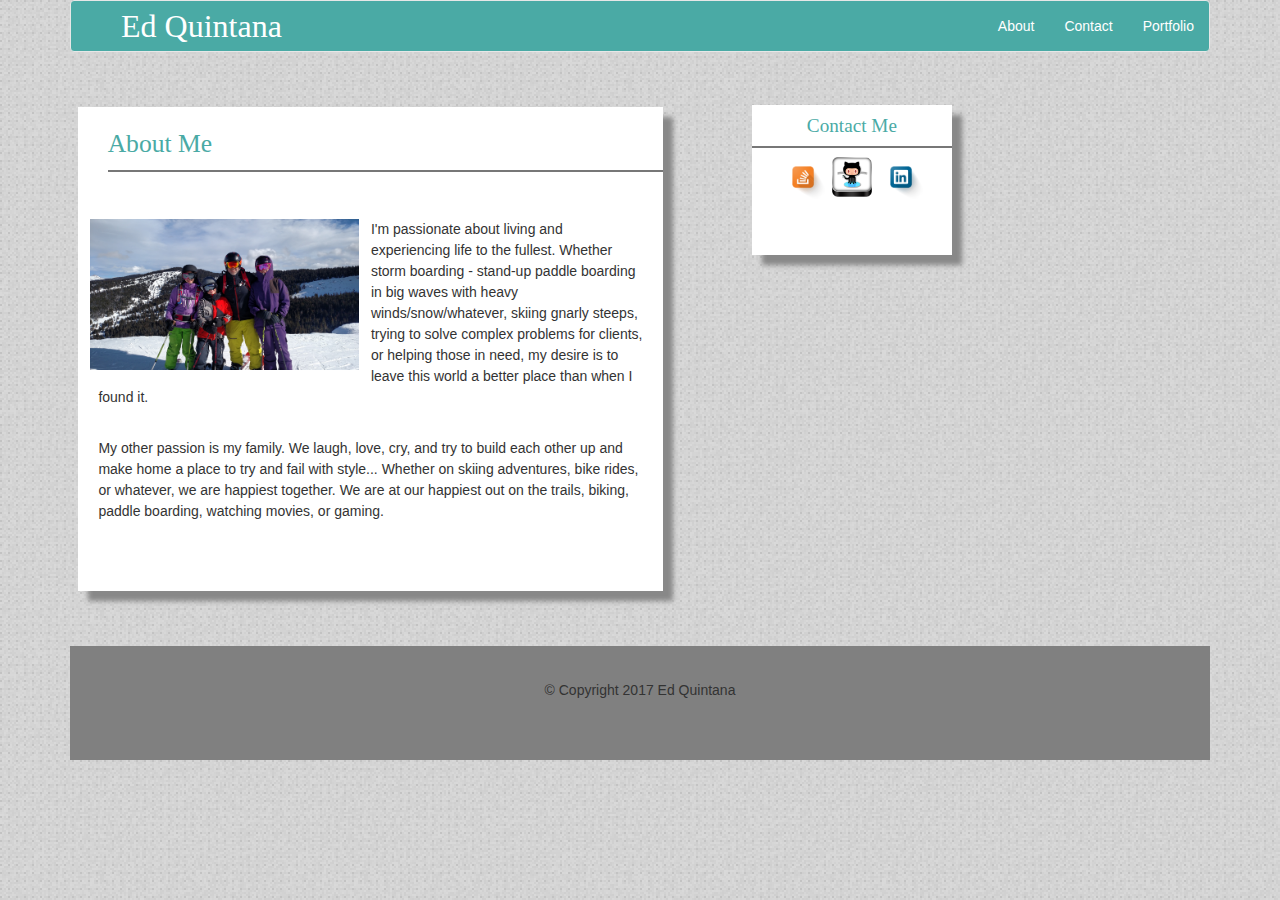
<file: index.html>
<!DOCTYPE html>
<html lang="en-us">
<head>
	  <meta charset="UTF-8">
  	<title>Ed's Bootstrap Portfolio</title>
  <!-- We link our html to the Bootstrap CDN -->
    <link rel="stylesheet" href="https://maxcdn.bootstrapcdn.com/bootstrap/3.3.7/css/bootstrap.min.css">
    <link rel="stylesheet" type="text/css" href="assets/style.css">
    <script src="https://ajax.googleapis.com/ajax/libs/jquery/3.2.0/jquery.min.js"></script>
    <script src="https://maxcdn.bootstrapcdn.com/bootstrap/3.3.7/js/bootstrap.min.js"></script>
</head>
<body>
 <div class="container">
    <nav class="navbar navbar-default">
        <!-- Brand and toggle get grouped for better mobile display -->
        <div class="navbar-header">
          <button type="button" class="navbar-toggle collapsed" data-toggle="collapse" data-target="#bs-example-navbar-collapse-1" aria-expanded="false">
            <span class="sr-only">Toggle navigation</span>
            <span class="icon-bar"></span>
            <span class="icon-bar"></span>
            <span class="icon-bar"></span>
          </button>
          <div class="navbar-brand">Ed Quintana</div>
        </div>

        <!-- Collect the nav links, forms, and other content for toggling -->
        <div class="collapse navbar-collapse" id="bs-example-navbar-collapse-1">
          <ul class="nav navbar-nav navbar-right">
            <li><a href="index.html">About</a></li>
            <li><a href="contact.html">Contact</a></li>
            <li><a href="portfolio.html">Portfolio</a></li>                 
          </ul>
        </div><!-- /.navbar-collapse -->
      </div><!-- /.container-fluid -->
    </nav>
<!-- </div>	 -->
<!-- About Me Container -->
<!-- <div class="background"> -->
 <div class="container">
 	<div class="row">
 		<div class="col-lg-6" id="AboutMe">
 		  	<h2>About Me</h2>
			      	<img src="assets/images/vailfampic.jpg" class="pull-left" alt="...">
					<p>I'm passionate about living and experiencing life to the fullest. Whether storm boarding - stand-up paddle boarding in big waves with heavy winds/snow/whatever, skiing gnarly steeps, trying to solve complex problems for clients, or helping those in need, my desire is to leave this world a better place than when I found it.</p>
               		 <br>
               		 <p>My other passion is my family. We laugh, love, cry, and try to build each other up and make home a place to try and fail with style... Whether on skiing adventures, bike rides, or whatever, we are happiest together. We are at our happiest out on the trails, biking, paddle boarding, watching movies, or gaming.</p>
		</div>
		<div class="col-lg-2">
			<div id="ContactMe">
				<h3>Contact Me</h3>
					<a href="https://stackoverflow.com/users/8152535"><img src="assets/images/stacko.png" width="50" height="50" align=""></a>
					<a href="https://github.com/ejquintana"><img src="assets/images/git.png" width="40" height="40" align=""></a>
					<a href="https://www.linkedin.com/in/edquintana/"><img src="assets/images/lin.png" width="50" height="50" align=""></a>
			</div>
		</div>
     </div>
	<footer class="footer">
		<div class="container" id="footer">
			<p class"text muted">&copy; Copyright 2017 Ed Quintana</p>
		</div>
	</footer>
</div>
</div>
</body>
</html>
</file>
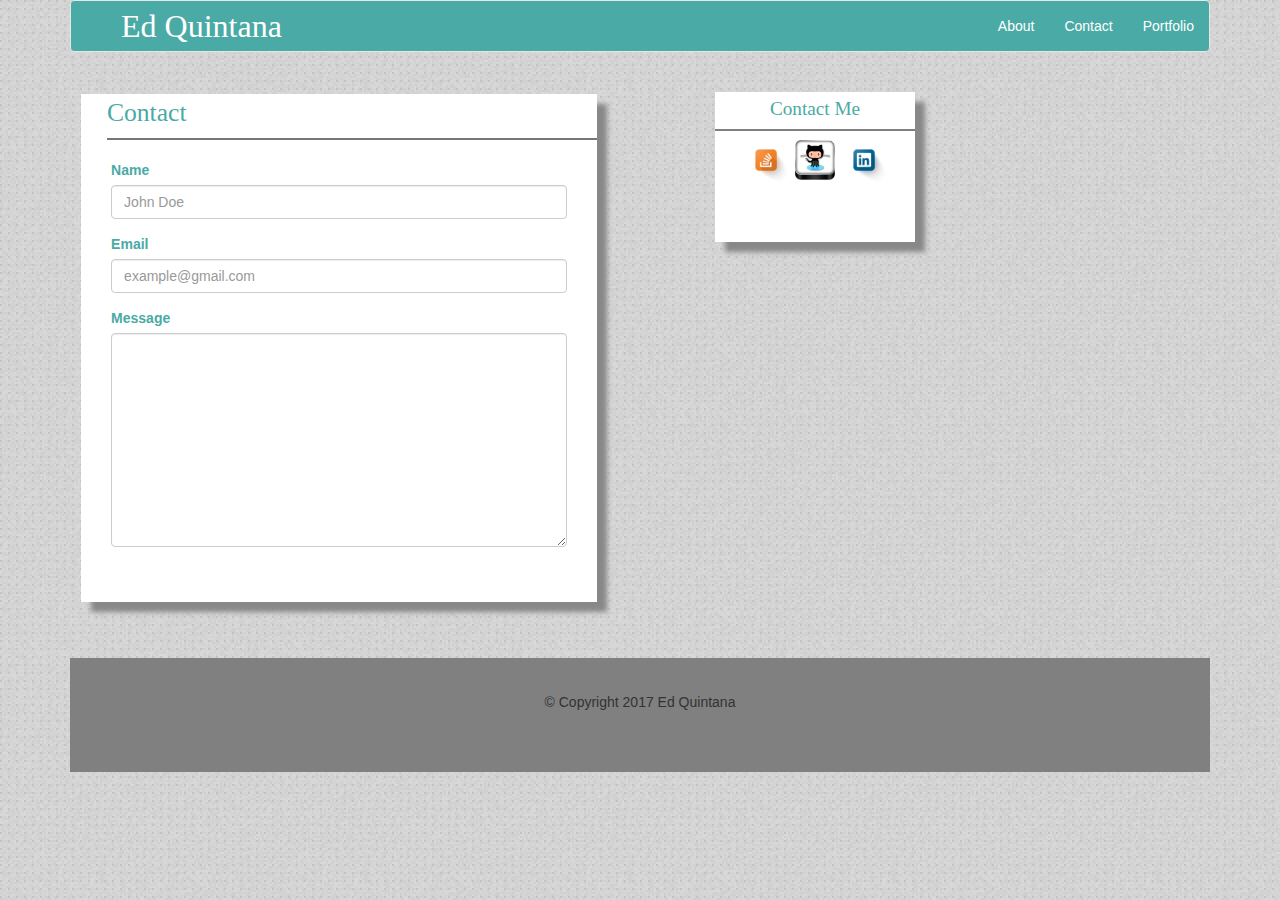
<file: contact.html>
<!DOCTYPE html>
<html lang="en-us">
<head>
	  <meta charset="UTF-8">
  	<title>Ed's Bootstrap Portfolio</title>
  <!-- We link our html to the Bootstrap CDN -->
    <link rel="stylesheet" href="https://maxcdn.bootstrapcdn.com/bootstrap/3.3.7/css/bootstrap.min.css">
    <link rel="stylesheet" type="text/css" href="assets/style.css">
    <script src="https://ajax.googleapis.com/ajax/libs/jquery/3.2.0/jquery.min.js"></script>
    <script src="https://maxcdn.bootstrapcdn.com/bootstrap/3.3.7/js/bootstrap.min.js"></script>
</head>
<body>
 <div class="container">
    <nav class="navbar navbar-default">
        <!-- Brand and toggle get grouped for better mobile display -->
        <div class="navbar-header">
          <button type="button" class="navbar-toggle collapsed" data-toggle="collapse" data-target="#bs-example-navbar-collapse-1" aria-expanded="false">
            <span class="sr-only">Toggle navigation</span>
            <span class="icon-bar"></span>
            <span class="icon-bar"></span>
            <span class="icon-bar"></span>
          </button>
          <div class="navbar-brand">Ed Quintana</div>
        </div>

        <!-- Collect the nav links, forms, and other content for toggling -->
        <div class="collapse navbar-collapse" id="bs-example-navbar-collapse-1">
          <ul class="nav navbar-nav navbar-right">
            <li><a href="index.html">About</a></li>
            <li><a href="contact.html">Contact</a></li>
            <li><a href="portfolio.html">Portfolio</a></li>                 
          </ul>
        </div><!-- /.navbar-collapse -->
      </div><!-- /.container-fluid -->
    </nav>
<!-- </div>	 -->
<!-- About Me Container -->
<!-- <div class="background"> -->
 <div class="container">
 	<div class="row">
 		<div class="col-lg-6">
      <div id="formgroup">
 		  	<h2>Contact</h2>
        <form>
          <div class="form-group">
            <label for="formGroupExampleInput">Name</label>
            <input type="text" class="form-control" id="formGroupExampleInput" placeholder="John Doe">
          </div>
          <div class="form-group">
            <label for="formGroupExampleInput2">Email</label>
            <input type="text" class="form-control" id="formGroupExampleInput2" placeholder="example@gmail.com">
          </div>
          <div class="form-group">
            <label for="exampleTextarea">Message</label>
            <textarea class="form-control" id="Message" rows="10"></textarea>
          </div>
        </form>
      </div>
		</div>
		<div class="col-lg-2">
			<div id="ContactMeP">
				<h3>Contact Me</h3>
					<a href="https://stackoverflow.com/users/8152535"><img src="assets/images/stacko.png" width="50" height="50" align=""></a>
					<a href="https://github.com/ejquintana"><img src="assets/images/git.png" width="40" height="40" align=""></a>
					<a href="https://www.linkedin.com/in/edquintana/"><img src="assets/images/lin.png" width="50" height="50" align=""></a>
			</div>
		</div>
     </div>
	<footer class="footer">
		<div class="container" id="footer">
			<p class"text muted">&copy; Copyright 2017 Ed Quintana</p>
		</div>
	</footer>
</div>
</div>
</body>
</html>
</file>
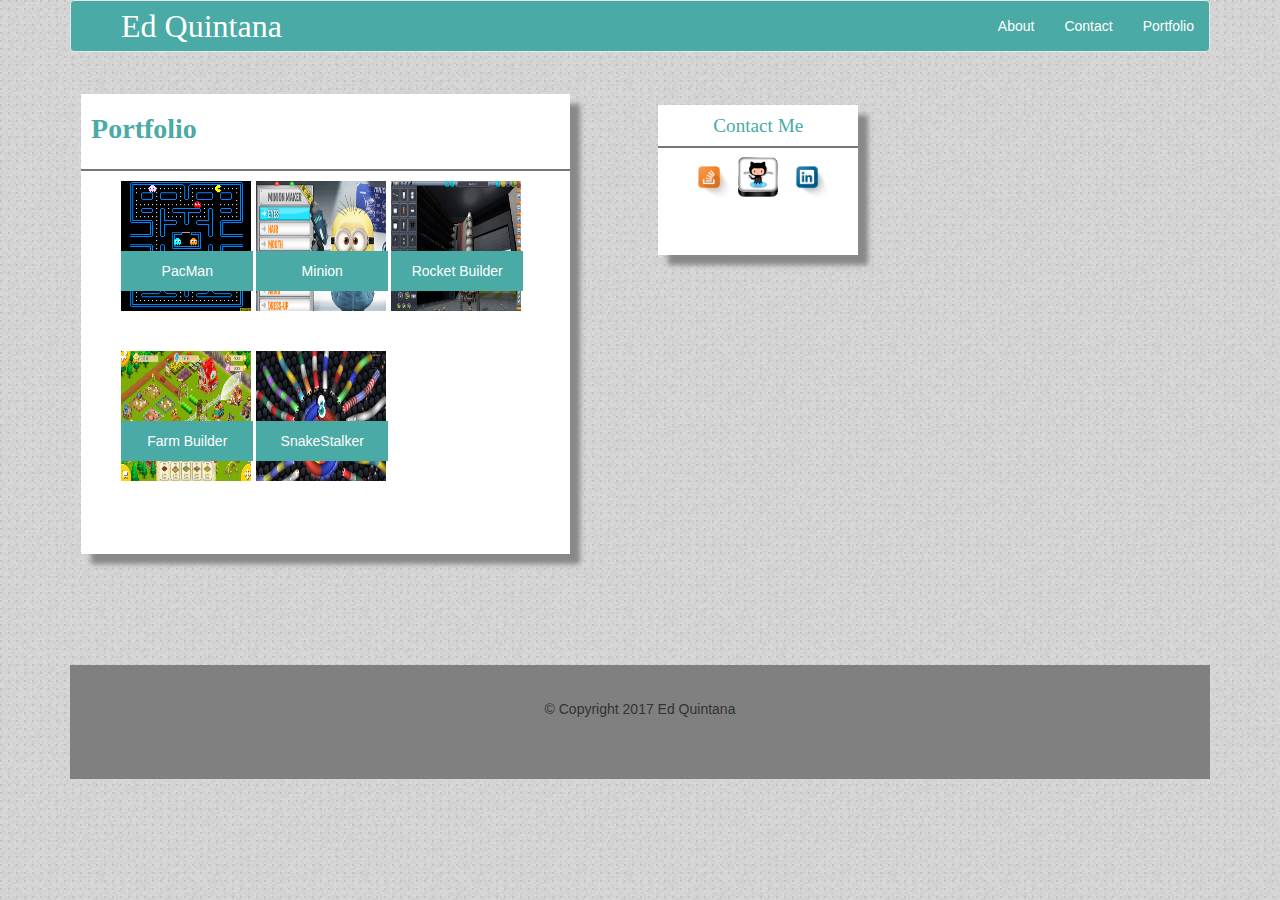
<file: portfolio.html>
<!DOCTYPE html>
<html lang="en-us">
<head>
	  <meta charset="UTF-8">
  	<title>Ed's Bootstrap Portfolio</title>
  <!-- We link our html to the Bootstrap CDN -->
    <link rel="stylesheet" href="https://maxcdn.bootstrapcdn.com/bootstrap/3.3.7/css/bootstrap.min.css">
    <link rel="stylesheet" type="text/css" href="assets/style.css">
    <script src="https://ajax.googleapis.com/ajax/libs/jquery/3.2.0/jquery.min.js"></script>
    <script src="https://maxcdn.bootstrapcdn.com/bootstrap/3.3.7/js/bootstrap.min.js"></script>
</head>
<body>
 <div class="container">
    <nav class="navbar navbar-default">
        <!-- Brand and toggle get grouped for better mobile display -->
        <div class="navbar-header">
          <button type="button" class="navbar-toggle collapsed" data-toggle="collapse" data-target="#bs-example-navbar-collapse-1" aria-expanded="false">
            <span class="sr-only">Toggle navigation</span>
            <span class="icon-bar"></span>
            <span class="icon-bar"></span>
            <span class="icon-bar"></span>
          </button>
          <div class="navbar-brand">Ed Quintana</div>
        </div>

        <!-- Collect the nav links, forms, and other content for toggling -->
        <div class="collapse navbar-collapse" id="bs-example-navbar-collapse-1">
          <ul class="nav navbar-nav navbar-right">
            <li><a href="index.html">About</a></li>
            <li><a href="contact.html">Contact</a></li>
            <li><a href="portfolio.html">Portfolio</a></li>                 
          </ul>
        </div><!-- /.navbar-collapse -->
      </div><!-- /.container-fluid -->
    </nav>
<!-- </div>	 -->
<!-- About Me Container -->
<!-- <div class="background"> -->
 <div class="container">
 	<div class="row">
 		<div class="col-lg-6">
      <div id="sectionPort">
   		  	<h2>Portfolio</h2>
  			     <ul>
               <li>
                    <a href="#"><img src="assets/images/pac.gif"><div class="caption1" >PacMan</div></a>
                </li>
                <li>
                    <a href="#"><img src="assets/images/minmkr.jpg"><div class="caption1">Minion</div></a>
                </li>
                <li>
                    <a href="#"><img src="assets/images/rbpic.jpg"><div class="caption1">Rocket Builder</div></a>
                </li>
                <li>
                    <a href="#"><img src="assets/images/farmbldr.png"><div class="caption1">Farm Builder</div></a>
                </li>
                <li>
                    <a href="#"><img src="assets/images/snakestalker.jpg"><div class="caption1">SnakeStalker</div></a>
                </li>
              </ul>
      </div>
		</div>
		<div class="col-lg-2">
			<div id="ContactMe">
				<h3>Contact Me</h3>
					<a href="https://stackoverflow.com/users/8152535"><img src="assets/images/stacko.png" width="50" height="50" align=""></a>
					<a href="https://github.com/ejquintana"><img src="assets/images/git.png" width="40" height="40" align=""></a>
					<a href="https://www.linkedin.com/in/edquintana/"><img src="assets/images/lin.png" width="50" height="50" align=""></a>
			</div>
		</div>
     </div>
	<footer class="footer">
		<div class="container" id="footer">
			<p class"text muted">&copy; Copyright 2017 Ed Quintana</p>
		</div>
	</footer>
</div>
</div>
</body>
</html>
</file>
<file: assets/style.css>
body {
 background-image: url(images/background.png);

}

.container {
  height: 100%;
}

.navbar-header {
  text-align: center;
  font-family: 'Georgia', Times, Times New Roman, serif;
}

.navbar-header span {
    padding: 2px;
    font-size: 2vw;
}

.navbar-default .navbar-toggle .icon-bar {
    background-color: #4aaaa5;
}

.navbar-default {
    background-color: #4aaaa5;
    border-color: #e7e7e7;
}

.navbar-default .navbar-brand {
    color: white;
    font-size: 2.5vw;
    text-align: center; 
    padding: 15px 50px;
}

.navbar-default .navbar-nav li a {
    color: white;
}
/*About Me Index Content*/
#AboutMe {
  margin: 5% 20% 6% 2%;
  padding: 0 0 10% 0;
    box-shadow: 10px 10px 5px #888888;
  background: white;
}
#AboutMe h2{
  font-size: 2vw;
  color: #4aaaa5;
  font-family: 'Georgia', Times, Times New Roman, serif;
  padding: 1% 0 2% 0;
  margin: 0 0 4% 5%;
  border-bottom: 2px solid #777777;
  margin-bottom: 4%;
}
#AboutMe img {
  width: 45%;
  height: 45%;
  padding: 0px 2% 0px 2%;
  resize: all;
}

#AboutMe p{
  font-family: 'Arial', 'Helvetica Neue', Helvetica, sans-serif;
  line-height: 150%;
  margin: 0px 20px 10px 20px;
}
/*Contact Me Content*/
#ContactMe {
  margin: 8% 5% 1% 2%;
  color: #4aaaa5;
  margin: 35% 0 5% 0;
  width: 200px;
  height: 150px;
  box-shadow: 10px 10px 5px #888888;
  background: white;
  text-align: center;
}

#ContactMe h3 {
  font-size: 1.5vw;
  font-family: 'Georgia', Times, Times New Roman, serif;
  padding: 5% 0 5% 0;
  border-bottom: 2px solid #777777;
  margin-bottom: 2%;
}
/*Contact HTML Code*/
/*#contact{
margin: 4% 20% 2% 2%;
padding: 4% 10px 10px 0;
background: white;
box-shadow: 10px 10px 5px #888888;
}
#contact h2{
  font-size: 2vw;
  color: #4aaaa5;
  font-family: 'Georgia', Times, Times New Roman, serif;
  padding: 1% 0 2% 0;
  margin: 0 0 4% 5%;
  border-bottom: 2px solid #777777;
  margin-bottom: 4%;
}*/
#formgroup{
  margin: 5% 5% 10% 2%;
  padding-bottom: 25px;
  color: #4aaaa5;
  box-shadow: 10px 10px 5px #888888;
  background: white;
}
#formgroup form{
  padding-left: 30px;
  margin: 0 30px 30px 0;
}
#formgroup h2{
  font-size: 2vw;
  color: #4aaaa5;
  font-family: 'Georgia', Times, Times New Roman, serif;
  padding: 1% 0 2% 0;
  margin: 0 0 4% 5%;
  border-bottom: 2px solid #777777;
  margin-bottom: 4%;
}

#ContactMeP {
  margin: 5% 5% 1% 60px;
  color: #4aaaa5;
  width: 200px;
  height: 150px;
  background: white;
  box-shadow: 10px 10px 5px #888888;
  text-align: center;
}

#ContactMeP h3 {
  font-size: 1.5vw;
  font-family: 'Georgia', Times, Times New Roman, serif;
  padding: 2% 0 5% 0;
  border-bottom: 2px solid grey;
  margin-bottom: 2%;
}
/*Portfolio.html Section*/
#sectionPort {
  background-color: white;
  margin: 4% 10% 20% 2%;
  padding: 0 0 6% 0;
/*  width: 35%;
  height: 80%;
  padding: 1%;*/
  box-shadow: 10px 10px 5px #888888;
  resize: all;
  overflow: auto;
  }

/*Portfolio Header Style*/
#sectionPort h2 {
  font-family:'Georgia', Times, Times New Roman, serif;
  font-size: 2em;
  font-weight: bold;
  padding: 0px 0px 24px 10px;
  color: #4aaaa5;
  border-bottom: 2px solid #777777;
}
#sectionPort ul {
  list-style-type: none;
  text-decoration: none;
}

#sectionPort li {
  float: left;
}
#sectionPort img {
  width: 130px;
  height: 130px;
  margin: 0px 5px 0px 0px;
}

/*Portfolio CaptionCode */
 #sectionPort .caption1 { 
  color: #fff;
  background-color: #4aaaa5;
  line-height: 40px;
  width: 87%;
  text-align: center;
  position: relative;
  bottom: 60px;
}
/*Footer for All Pages*/
/*footer{
  background: grey;
  text-align: center;
  color: white;
  height: 60px;
}*/
footer {
 display: flex;
  text-align: center;
  background-color: grey;
  margin-top: auto;
  padding-top: 3%; 
  width: 100%;
  height: 20%;
}
/*Large Screen*/
@media (min-width: 992px) {
#AboutMe {
  margin: 35px 6% 55px 2%;
  padding: 0 0 5% 0;
}
#AboutMe h2{
  font-size: 2vw;
  padding: 4% 0 2% 0;
  margin: 0 0 2% 5%;
  margin-bottom: 8%;
}
#AboutMe img {
  width: 50%;
  height: 50%;
  padding: 0px 2% 0px 2%;
  resize: all;
}

#footer{
  height: 80px;
}

#ContactMe {
  margin: 20% 5% 1% 2%;
  width: 200px;
  height: 150px;
}

#ContactMe h3 {
  padding: 5% 0 5% 0;
}
#formgroup{
  margin: 4% 5% 10% 2%;
  padding-bottom: 25px;
}
#formgroup form{
  padding-left: 30px;
  margin: 0 30px 30px 0;
}
#formgroup h2{

  padding: 1% 0 2% 0;
  margin: 0 0 4% 5%;
  margin-bottom: 4%;
}

#ContactMeP {
  margin-top: 10%;
  width: 200px;
  height: 150px;
}

#ContactMeP h3 {
  font-size: 1.5vw;
  padding: 3% 0 5% 0;
  margin-bottom: 2%;
}

/*Portfolio.html Section*/
#sectionPort {
  margin: 4% 10% 20% 2%;
  padding: 0 0 6% 0;
/*  width: 35%;
  height: 80%;
  padding: 1%;*/
  }

/*Portfolio Header Style*/
#sectionPort h2 {
  font-size: 2em;
  padding: 0px 0px 24px 10px;

}

#sectionPort img {
  width: 130px;
  height: 130px;
  margin: 0px 5px 0px 0px;
}

/*Portfolio CaptionCode */
 #sectionPort .caption1 { 
  line-height: 40px;
  width: 98%;
/*  bottom: 60px;*/
}
</file>
